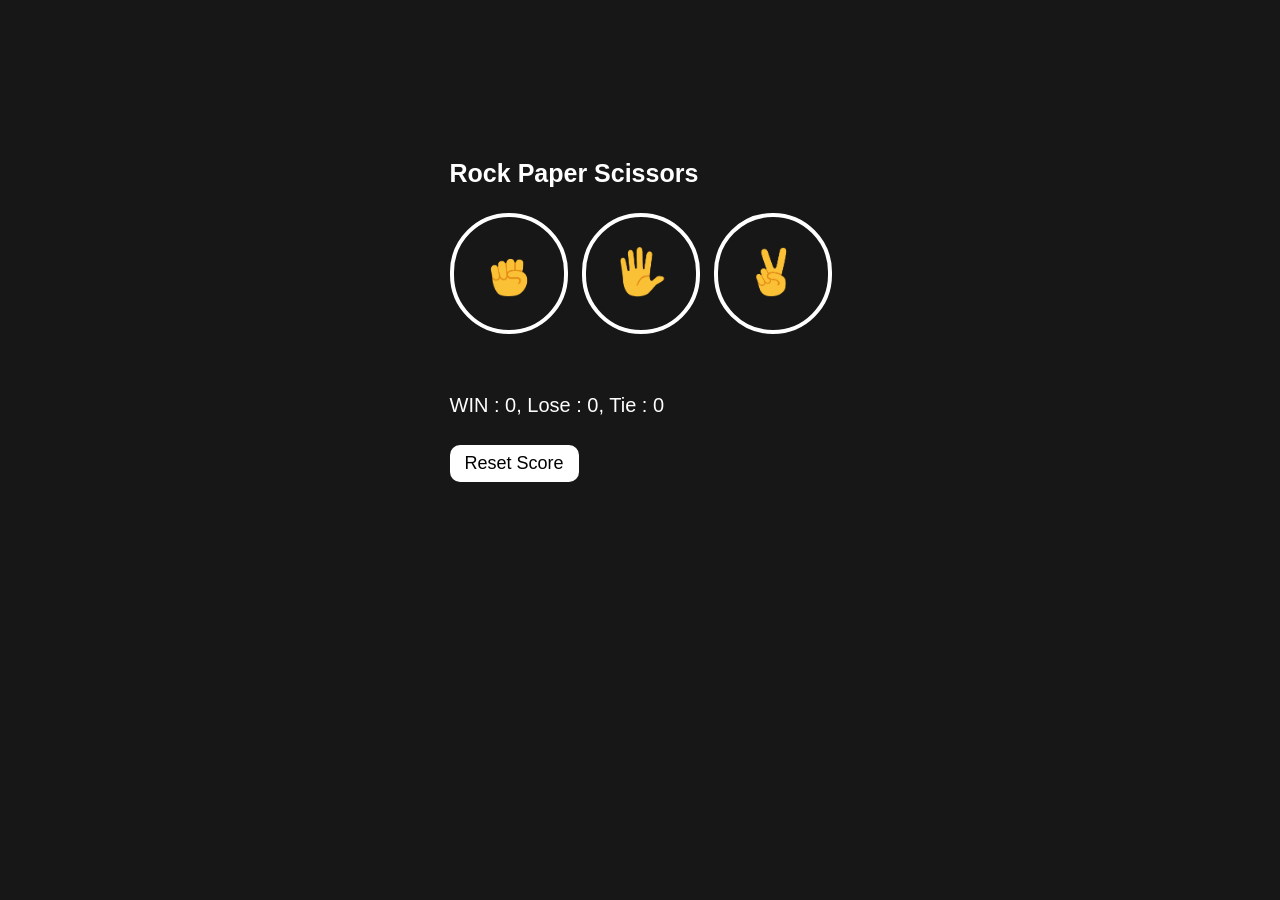
<file: index.html>
<!DOCTYPE html>
<html>
  <head>
    <title>Rock Paper Scissors</title>
    <link rel="stylesheet" href="styles/10_rock-paper-scissors.css">
  </head>
  <body>
    <div class="all-ele">
      <p class="title">Rock Paper Scissors</p>

      <button class="move-button" onclick="playgame('Rock')"><img src="img/rock-emoji.png" class="move-img"></button>
  
      <button class="move-button" onclick="playgame('Paper')"><img src="img/paper-emoji.png" class="move-img"></button>
  
      <button class="move-button" onclick="playgame('Scissors')"><img src="img/scissors-emoji.png" class="move-img"></button>
  
      <p class="js-result result"></p>
      <p class="js-move"></p>
  
      <p class="js-score score">Wins: 0, Losses: 0, Ties: 0</p>
      <button class="reset-button" onclick="reset()">Reset Score</button>
    </div>
 

  <script src="scripts/10_rock-paper-scisors.js"></script>
  </body>
</html>
</file>
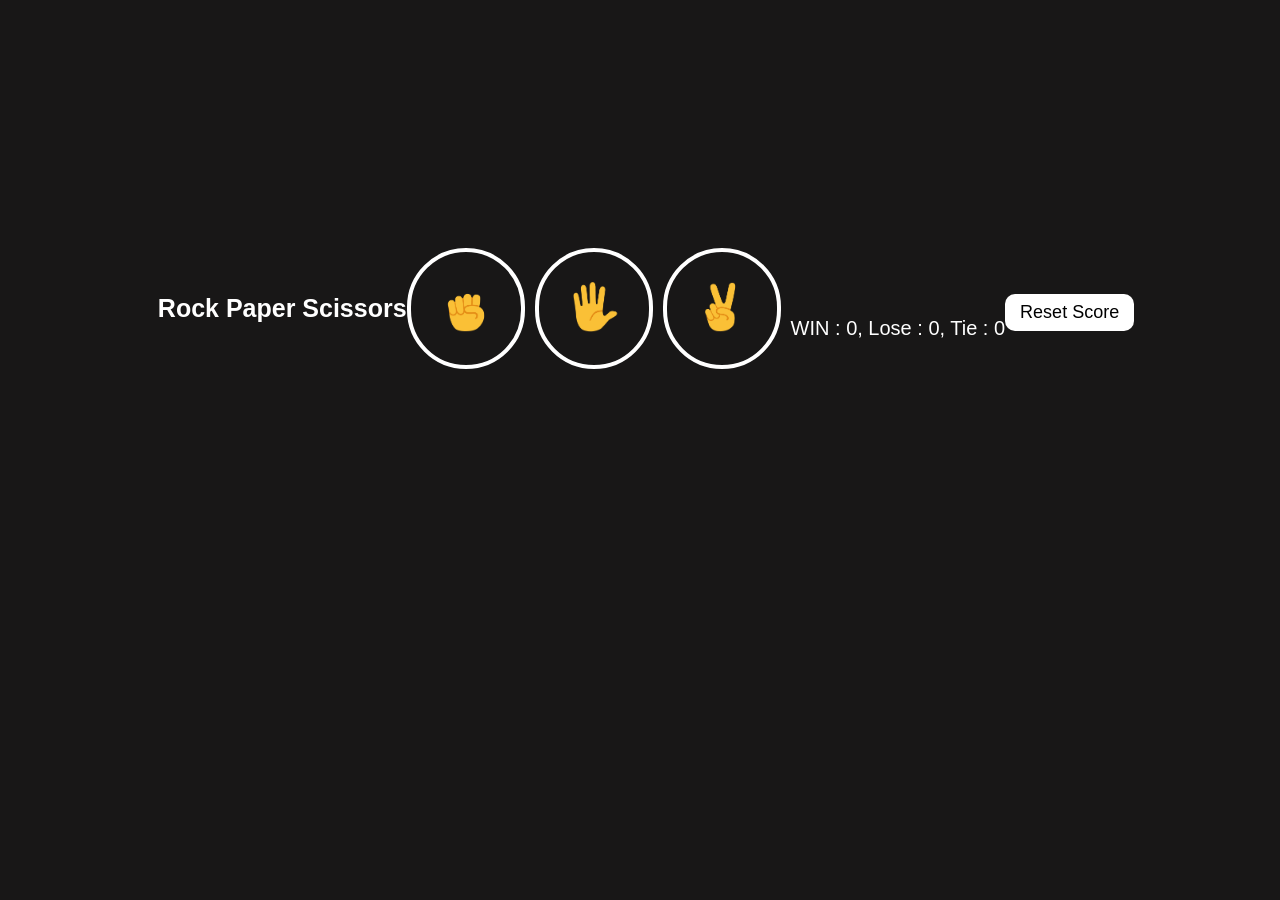
<file: 10_rock-paper-scissors.html>
<!DOCTYPE html>
<html>
  <head>
    <title>Rock Paper Scissors</title>
    <link rel="stylesheet" href="styles/10_rock-paper-scissors.css">
  </head>
  <body>
    <p class="title">Rock Paper Scissors</p>

    <button class="move-button" onclick="playgame('Rock')"><img src="img/rock-emoji.png" class="move-img"></button>

    <button class="move-button" onclick="playgame('Paper')"><img src="img/paper-emoji.png" class="move-img"></button>

    <button class="move-button" onclick="playgame('Scissors')"><img src="img/scissors-emoji.png" class="move-img"></button>

    <p class="js-result result"></p>
    <p class="js-move"></p>

    <p class="js-score score">Wins: 0, Losses: 0, Ties: 0</p>
    <button class="reset-button" onclick="reset()">Reset Score</button>

  <script src="scripts/10_rock-paper-scisors.js"></script>
  </body>
</html>
</file>
<file: styles/10_rock-paper-scissors.css>
body {
  background-color: rgb(24, 23, 23);
  color: white;
  font-family: Arial;
  margin-left: 20px;
  display: flex;
  justify-content: center;
  align-items: center;
  height: 600px;
}
.title {
  font-weight: bold;
  font-size: 25px;
}
.move-img {
  height: 50px;
}
.move-button {
  background-color: transparent;
  border: 4px solid white;
  padding: 30px;
  margin-right: 10px;
  border-radius: 100px;
  cursor: pointer;
}
.result {
  font-weight: bold;
  font-size: 28px;
  margin-top: 35px;
}
.move-result-img {
  height: 50px;
}
.score {
  font-size: 20px;
  margin-top: 60px;
}
.reset-button {
  background-color: rgb(255, 255, 255);
  border: none;
  font-size: 18px;
  padding: 8px 15px;
  cursor: pointer;
  margin-top: 8px;
  border-radius: 10px;
  transition: background-color 0.20s, opacity 0.25s;
}
.reset-button:hover {
  background-color: rgb(227, 225, 225);
}
.reset-button:active {
  opacity: 0.6;
}
</file>
